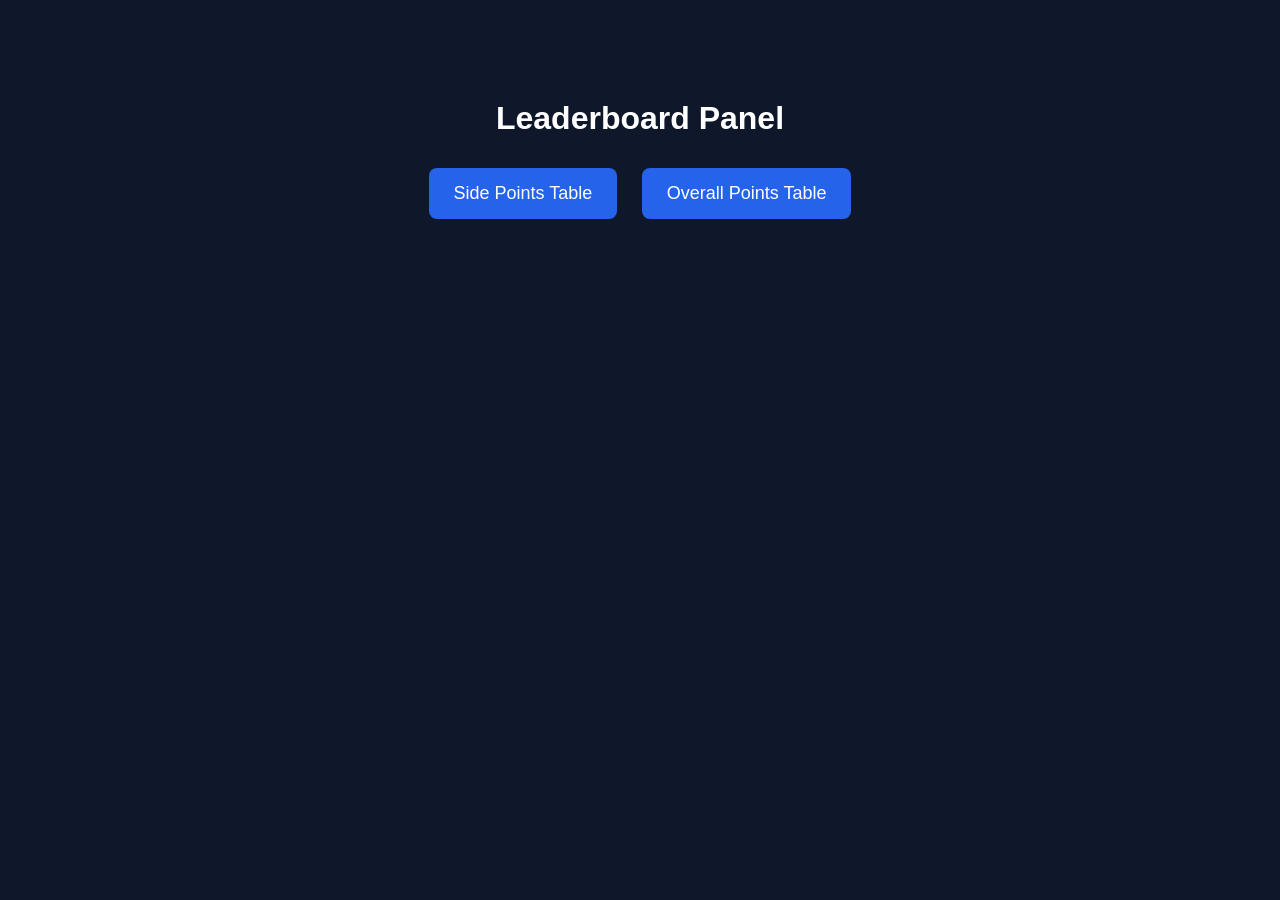
<file: FRONTEND/index.html>
<!DOCTYPE html>
<html lang="en">
<head>
    <meta charset="UTF-8">
    <title>Leaderboard Control</title>
    <link rel="stylesheet" href="css/style.css">
</head>
<body>

    <div class="container">
        <h1>Leaderboard Panel</h1>

        <button onclick="goToSide()">Side Points Table</button>
        <button onclick="goToOverall()">Overall Points Table</button>
    </div>

    <script src="js/main.js"></script>
</body>
</html>
</file>
<file: FRONTEND/css/style.css>
body {
    margin: 0;
    font-family: Arial, sans-serif;
    background: #0f172a;
    color: white;
    text-align: center;
}

.container {
    margin-top: 100px;
}

button {
    padding: 15px 25px;
    margin: 10px;
    font-size: 18px;
    border: none;
    border-radius: 8px;
    cursor: pointer;
    background: #2563eb;
    color: white;
    transition: 0.3s;
}

button:hover {
    background: #1d4ed8;
}
</file>
